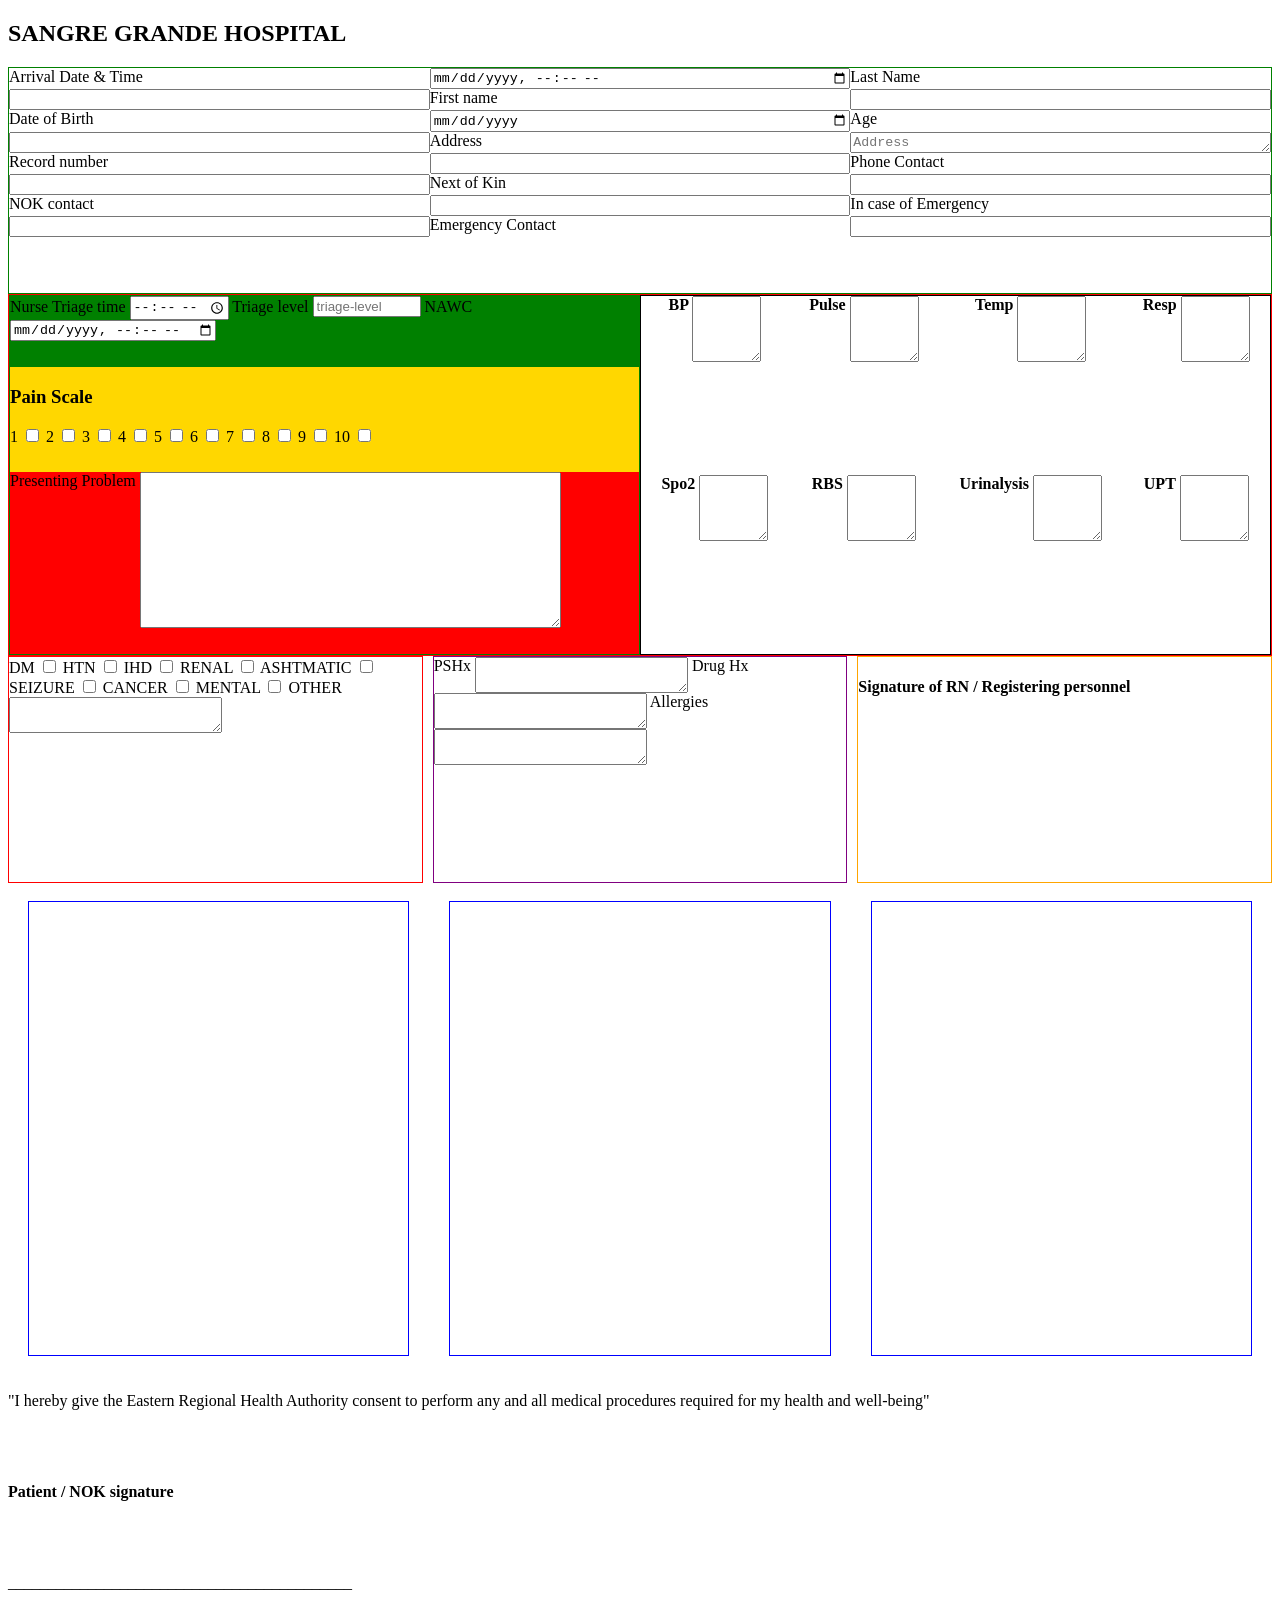
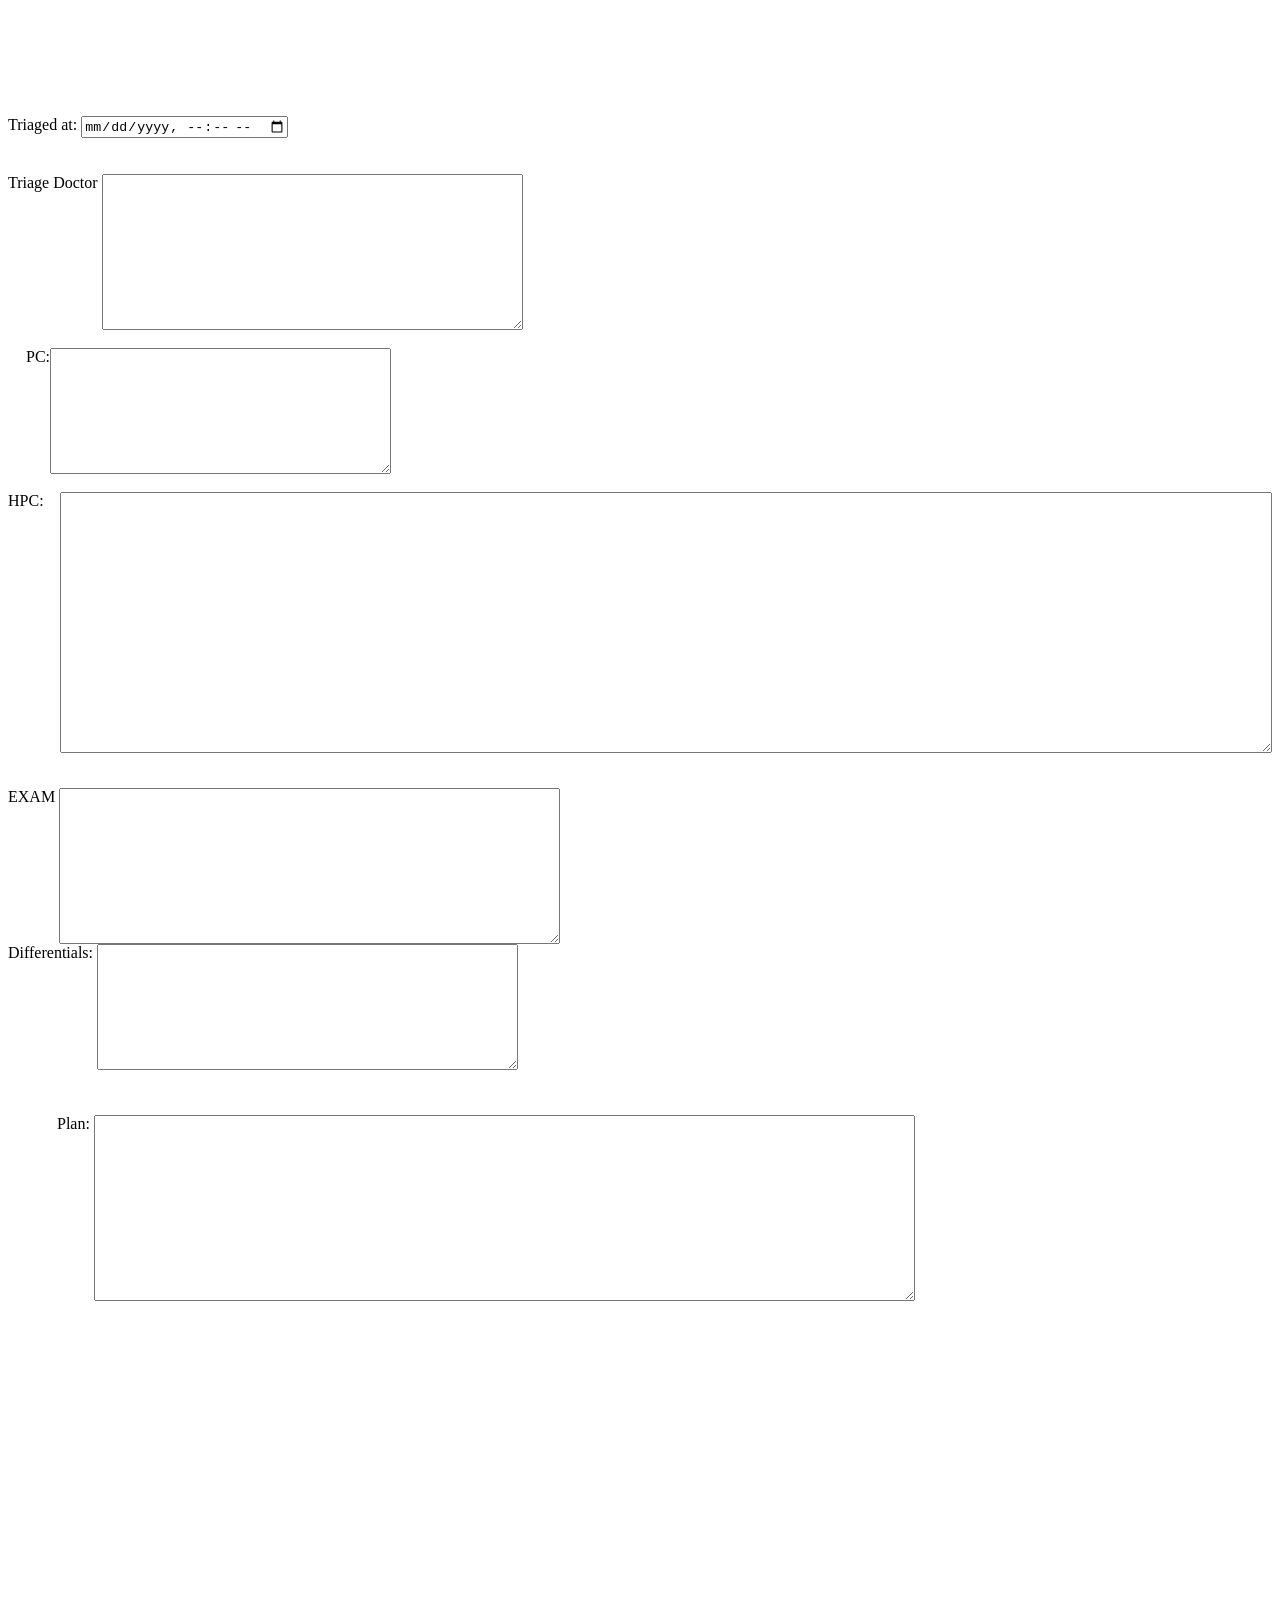
<file: index.html>
<!DOCTYPE html>
<html lang="en">
<head>
    <meta charset="UTF-8">
    <title>Title</title>
  <link rel="stylesheet" href="./style.css">
</head>
<body>
<article>
  <!------------------------------------------------------demographic info------------------------------------------->
 <h2>SANGRE GRANDE HOSPITAL</h2>
    <section class="demographics">
        <form action="" class="demographics-form">
            <label for="arrival-date">Arrival Date & Time</label>
            <input type="datetime-local" name="arrival-date" id="arrival-date" placeholder="arrival-date" required>

            <label for="last-name">Last Name</label>
            <input type="text" name="last-name" id="last-name" required>

            <label for="first-name">First name</label>
            <input type="text" name="first-name" id="first-name"  required>

            <label for="date of birth">Date of Birth</label>
            <input type="date" name="date of birth" id="date of birth" required>

            <label for="age">Age</label>
            <input type="number" name="age" id="age" required>

            <label for="address">Address</label>
            <textarea name="address" id="address" cols="50" rows="1" placeholder="Address"></textarea>

            <label for="record-number">Record number</label>
            <input type="number" name="record-number" id="record-number" required>

            <label for="phone-contact">Phone Contact</label>
            <input type="number" name="phone-contact" id="phone-contact" required>

            <label for="next-of-kin">Next of Kin</label>
            <input type="text" name="next-of-kin" id="next-of-kin" required>

            <label for="NOK-contact">NOK contact</label>
            <input type="number" name="NOK-contact" id="NOK-contact" required>

             <label for="emergency">In case of Emergency</label>
            <input type="text" name="emergency" id="emergency" required>

             <label for="emergency-contact">Emergency Contact</label>
            <input type="number" name="emergency-contact" id="emergency-contact" required>
        </form>
    </section>
</article>

<!------------------------------------------nurse triage--------------------------------------------------------------->

<section class="nurse-triage" >
  <section class="triage-entry" >
      <div class="triage-complaint" >
        <div class="triage-level">
          <form action="">
            <label for="nurse-triage-time">Nurse Triage time</label>
            <input type="time" name="nurse-triage-time" id="nurse-triage-time" placeholder="nurse-triage-time" required>

            <label for="triage-level">Triage level</label>
            <input type="number" name="triage-level" id="triage-level" placeholder="triage-level" max="5" min="1" style="width: 100px">

            <label for="NAWC">NAWC</label>
            <input type="datetime-local" id="NAWC" name="NAWC" placeholder="NAWC" >
          </form>
        </div>
        <div class="pain-scale">
          <form action="">
            <h3>Pain Scale</h3>
            <label for="pain-scale-1">1</label>
            <input type="checkbox" id="pain-scale-1" name="pain-scale" required>
            <label for="pain-scale-2">2</label>
            <input type="checkbox" id="pain-scale-2" name="pain-scale" required>
            <label for="pain-scale-3">3</label>
            <input type="checkbox" id="pain-scale-3" name="pain-scale" required>
            <label for="pain-scale-4">4</label>
            <input type="checkbox" id="pain-scale-4" name="pain-scale" required>
            <label for="pain-scale-5">5</label>
            <input type="checkbox" id="pain-scale-5" name="pain-scale" required>
            <label for="pain-scale-6">6</label>
            <input type="checkbox" id="pain-scale-6" name="pain-scale" required>
            <label for="pain-scale-7">7</label>
            <input type="checkbox" id="pain-scale-7" name="pain-scale" required>
            <label for="pain-scale-8">8</label>
            <input type="checkbox" id="pain-scale-8" name="pain-scale" required>
            <label for="pain-scale-9">9</label>
            <input type="checkbox" id="pain-scale-9" name="pain-scale" required>
            <label for="pain-scale-10">10</label>
            <input type="checkbox" id="pain-scale-10" name="pain-scale" required>
          </form>
        </div>
        <div class="initial-complaint">
          <form action="">
            <label for="presenting-problem">Presenting Problem</label>
            <textarea name="presenting-problem" id="presenting-problem" cols="50" rows="10"></textarea>
          </form>
        </div>
      </div>
<!-----------------------------------------------------------vitals---------------------------------------------------->

      <article class="vitals" >
        <div class="BP">
          <form action="">
            <label for="bloodpressure">BP</label>
            <textarea name="bp" id="bloodpressure" cols="6" rows="4"></textarea>
          </form>
        </div>
        <div class="Pulse">
          <form action="">
            <label for="pulse">Pulse</label>
            <textarea name="bp" id="pulse" cols="6" rows="4"></textarea>
          </form>
        </div>
        <div class="temp">
          <form action="">
            <label for="temp">Temp</label>
            <textarea name="bp" id="temp" cols="6" rows="4"></textarea>
          </form>
        </div>
        <div class="resp">
          <form action="">
            <label for="resp">Resp</label>
            <textarea name="bp" id="resp" cols="6" rows="4"></textarea>
          </form>
        </div>
        <div class="Spo2">
          <form action="">
            <label for="oxygen">Spo2</label>
            <textarea name="bp" id="oxygen" cols="6" rows="4"></textarea>
          </form>
        </div>
        <div class="RBS">
          <form action="">
            <label for="rbs">RBS</label>
            <textarea name="bp" id="rbs" cols="6" rows="4"></textarea>
          </form>
        </div>
        <div class="Urinalysis">
          <form action="">
            <label for="urine">Urinalysis</label>
            <textarea name="bp" id="urine" cols="6" rows="4"></textarea>
          </form>
        </div>
        <div class="UPT">
          <form action="">
            <label for="upt">UPT</label>
            <textarea name="bp" id="upt" cols="6" rows="4"></textarea>
          </form>
        </div>
      </article>
  </section>
<!-------------------------------------------------medical background-------------------------------------------------->
  <section class="medical-background" >
      <article class="part1">
        <form action="">
          <label for="diabetic">DM</label>
          <input type="checkbox" id="diabetic" name="pain-scale">

          <label for="hypertension">HTN</label>
          <input type="checkbox" id="hypertension" name="hypertension">

          <label for="ischemic heart disease">IHD</label>
          <input type="checkbox" id="ischemic heart disease" name="ischemic heart disease">

          <label for="renal">RENAL</label>
          <input type="checkbox" id="renal" name="renal">

          <label for="asthmatic">ASHTMATIC</label>
          <input type="checkbox" id="asthmatic" name="asthmatic">

          <label for="seizure">SEIZURE</label>
          <input type="checkbox" id="seizure" name="seizure">

          <label for="cancer">CANCER</label>
          <input type="checkbox" id="cancer" name="cancer">

          <label for="mental">MENTAL</label>
          <input type="checkbox" id="mental" name="mental">

          <label for="other">OTHER</label>
          <textarea name="other" id="other" cols=24 rows="2"></textarea>
        </form>

      </article>
      <article class="part2">
        <form action="">

          <label for="past-surgical">PSHx</label>
          <textarea name="past-surgical" id="past-surgical" cols=24 rows="2" required></textarea>

          <label for="Drug-Hx">Drug Hx</label>
          <textarea name="Drug-Hx" id="Drug-Hx" cols=24 rows="2" required></textarea>

          <label for="Allergies">Allergies</label>
          <textarea name="Allergies" id="Allergies" cols=24 rows="2" required></textarea>
        </form>

      </article>
      <article class="part3">
        <h4>Signature of RN / Registering personnel</h4>
      </article>
  </section>

  <section class="screening">
    <article class="questions-section-1"></article>
    <article class="questions-section-2"></article>
    <article class="questions-section-3"></article>
  </section>




  <section class="consent">
    <p>"I hereby give the Eastern Regional Health Authority consent to perform any and all medical procedures required for my health and well-being"</p>
    <br>
    <br>
    <h4>Patient / NOK signature</h4>
    <br>
    <br>
    <p>___________________________________________</p>
  </section>
</section>

<!------------------------------------------------triage doctor entry---------------------------------------------->
<br><br><br><br><br><br>
    <section>
        <form action="">
            <label for="triage-time">Triaged at:</label>
            <input type="datetime-local" name="triage-time" id="triage-time" placeholder="triage-time" required>
        </form>
        <br><br>
        <form action="">
            <label for="triage-doctor">Triage Doctor</label>
            <textarea name="triage-doctor" id="triage-doctor" cols="50" rows="10"></textarea>
        </form>
    </section>

    <!----------------------------------------------------------history------------------------------------------------>

    <section class="history" >
        <form action="">
            <div class="pc">
                <label for="PC">PC:</label>
                <textarea name="text" id="PC" rows="8" cols="40"></textarea>
            </div>

            <div class="hpc">
                <label for="history">HPC:</label>
            <textarea name="text" id="history" rows="17" cols="150"></textarea>
            </div>
        </form>
    </section>

    <section>
        <div>
            <form action="">
                <label for="exam">EXAM</label>
                <textarea name="exam" id="exam" cols="60" rows="10"></textarea>
            </form>
        </div>
    </section>
    <section class="diagnosis">
        <section class="ddx">
            <form action="">
                <label for="differentials">Differentials:</label>
                <textarea id="differentials" name="differentials" rows="8" cols="50" required ></textarea>
            </form>
        </section>

        <!-----------------------------------------------------plan---------------------------------------------------->

        <section class="Plan" >
            <form action="">
                <label for="plan">Plan:</label>
                <textarea id="plan" name="plan" rows="12" cols="100" required ></textarea>
            </form>
        </section>
        <section class="disposition" ></section>
        <section class="handover" ></section>
        <section class="discharge" ></section>
        <section class="instructions" ></section>
    </section>
</body>
</html>
</file>
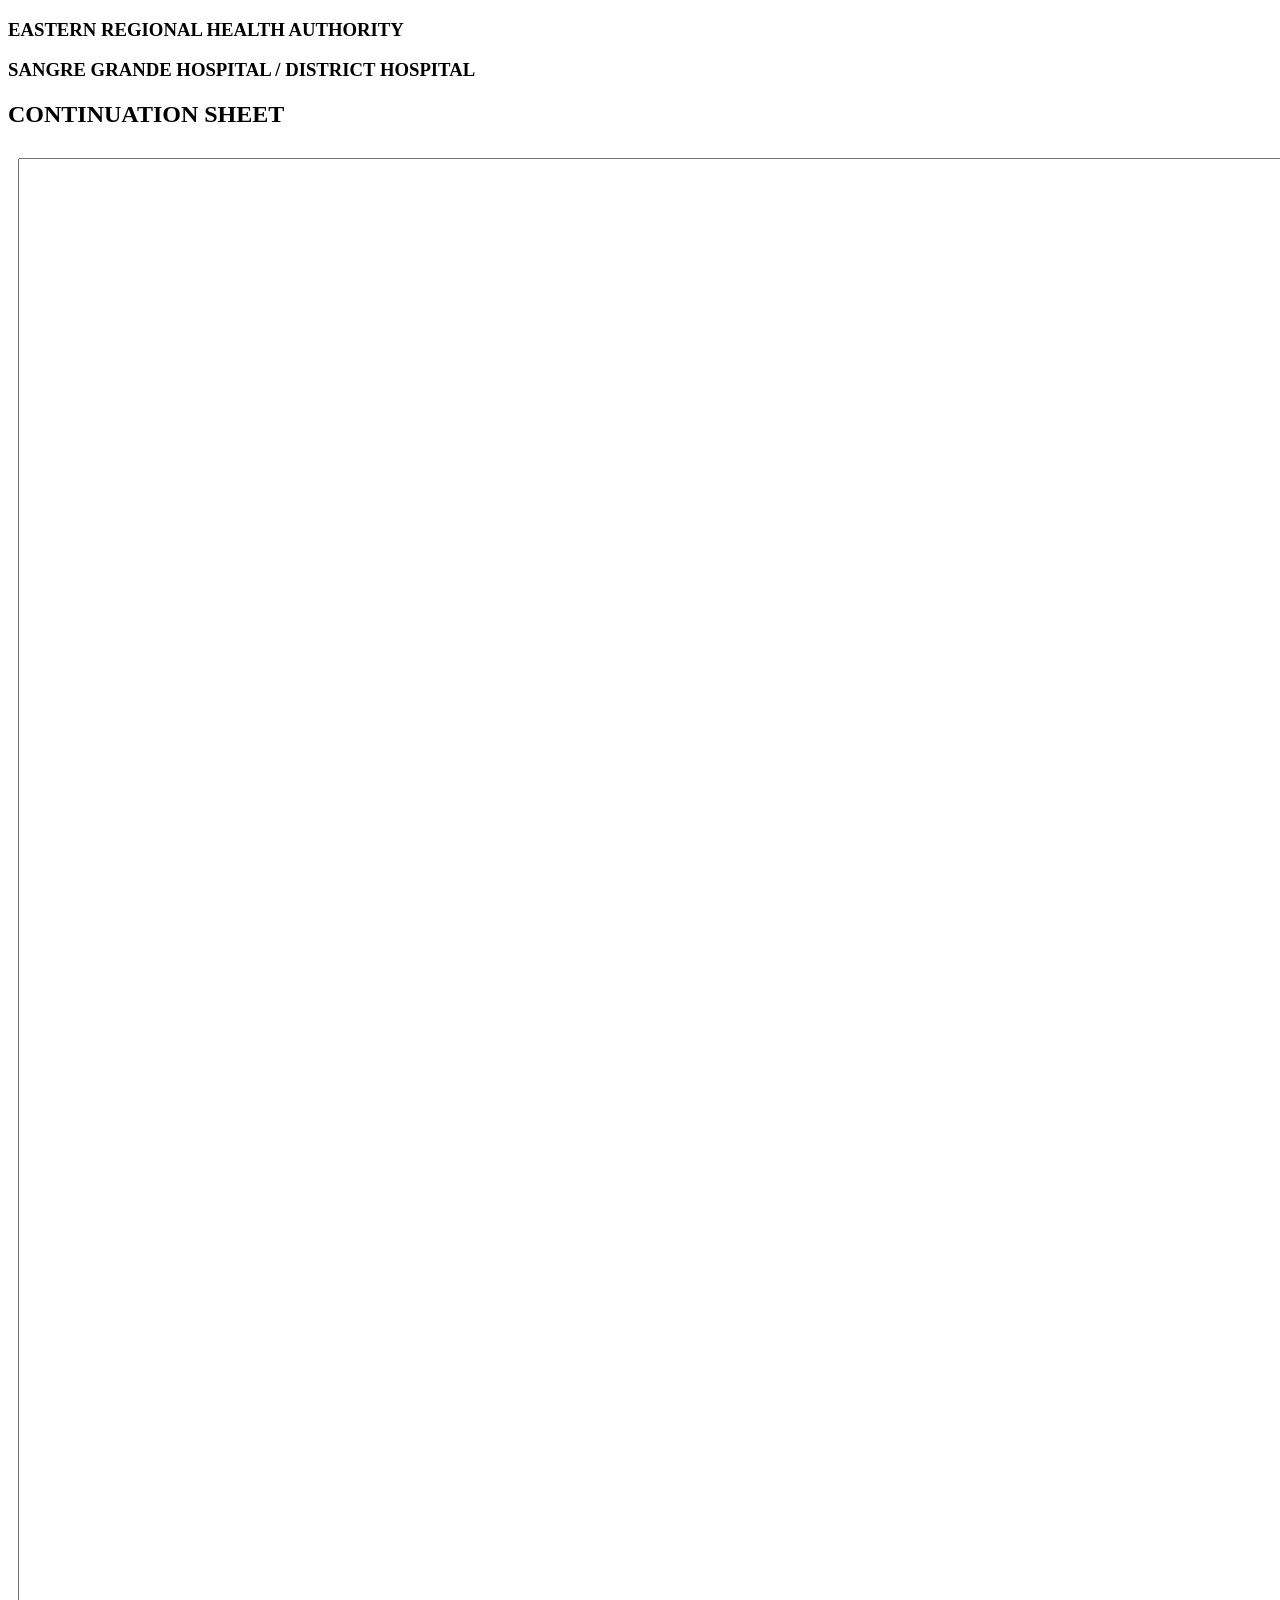
<file: continuation sheet.html>
<!DOCTYPE html>
<html lang="en">
<head>
    <meta charset="UTF-8">
    <title>Title</title>
</head>
<body>

 <h3 class="ERHA" >EASTERN REGIONAL HEALTH AUTHORITY</h3>
 <h3 class="SGH" >SANGRE GRANDE HOSPITAL / DISTRICT HOSPITAL</h3>
<section>
    <h2>CONTINUATION SHEET</h2>
    <form action="">
        <label for="continuation-sheet"></label>
        <textarea name="continuation-sheet" id="continuation-sheet" cols="170" rows="100" style="margin: 10px;"></textarea>
    </form>
</section>
</body>
</html>
</file>
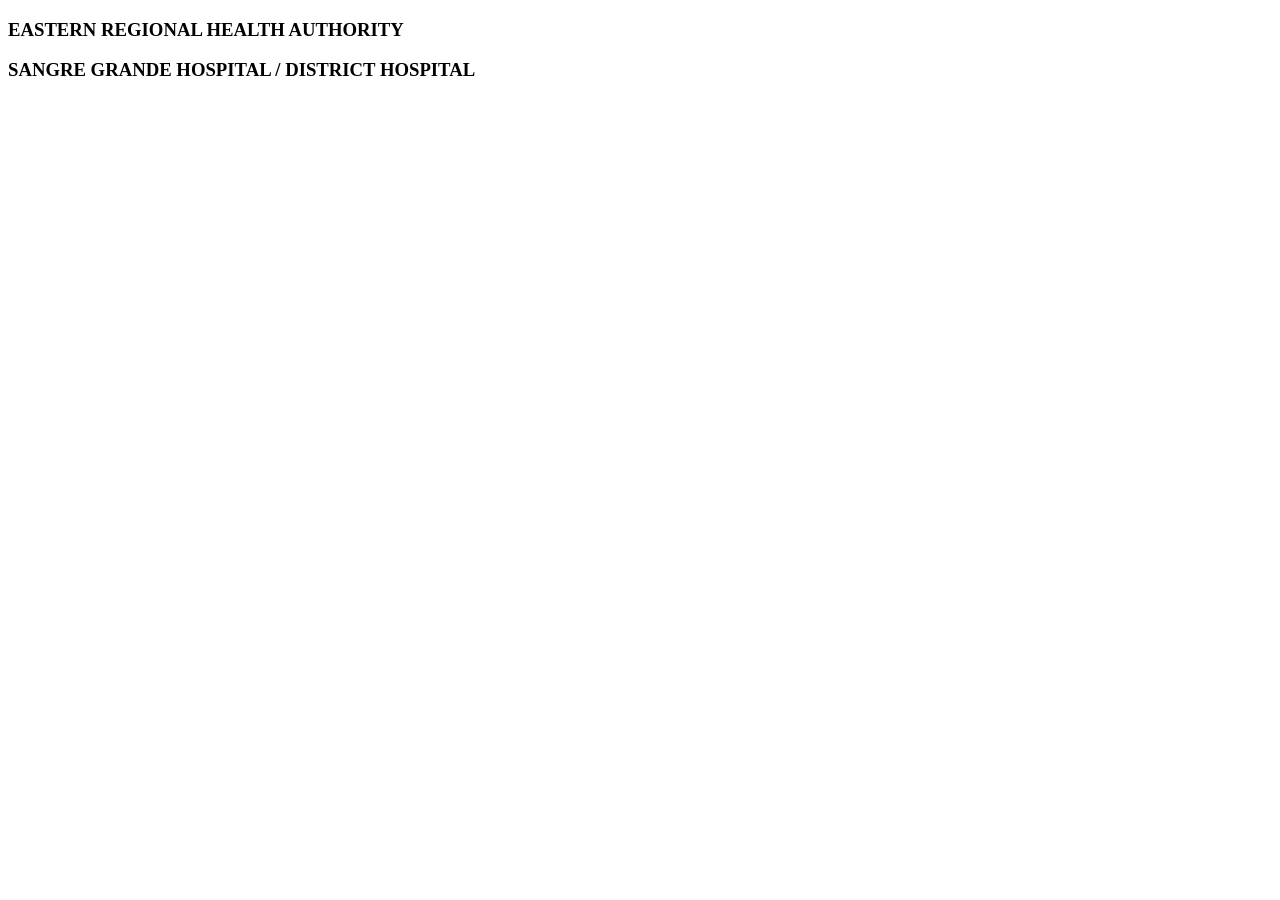
<file: labs.html>
<!DOCTYPE html>
<html lang="en">
<head>
    <meta charset="UTF-8">
    <title>Title</title>
</head>
<body>

 <h3 class="ERHA" >EASTERN REGIONAL HEALTH AUTHORITY</h3>
 <h3 class="SGH" >SANGRE GRANDE HOSPITAL / DISTRICT HOSPITAL</h3>

</body>
</html>
</file>
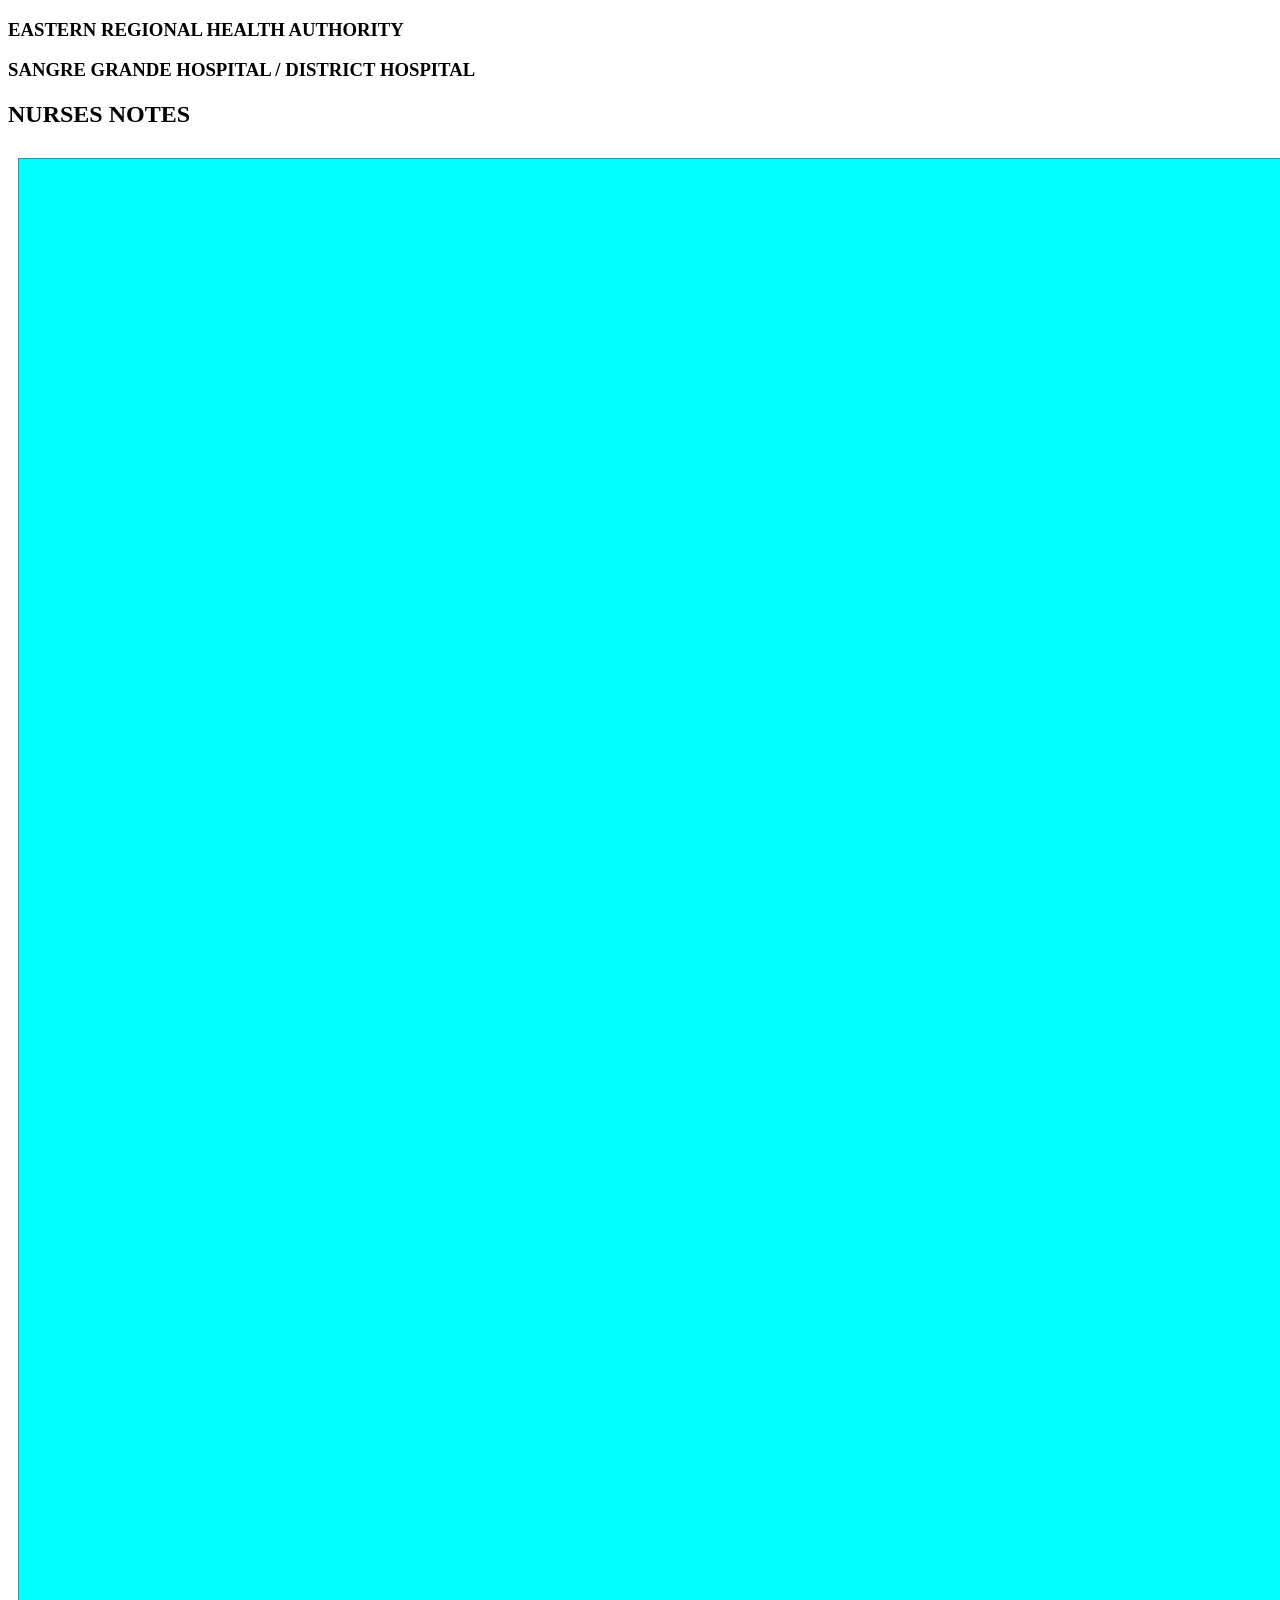
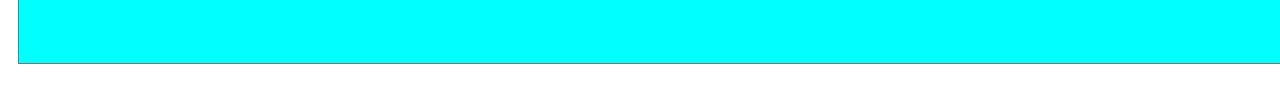
<file: nurses-notes.html>
<!DOCTYPE html>
<html lang="en">
<head>
    <meta charset="UTF-8">
    <title>Title</title>
</head>
<body>
 <h3 class="ERHA" >EASTERN REGIONAL HEALTH AUTHORITY</h3>
 <h3 class="SGH" >SANGRE GRANDE HOSPITAL / DISTRICT HOSPITAL</h3>
<section>
    <h2>NURSES NOTES</h2>
    <form action="">
        <label for="nurses-notes"></label>
        <textarea name="nurses-notes" id="nurses-notes" cols="170" rows="100" style="margin: 10px; background-color: aqua"></textarea>
    </form>
</section>
</body>
</html>
</file>
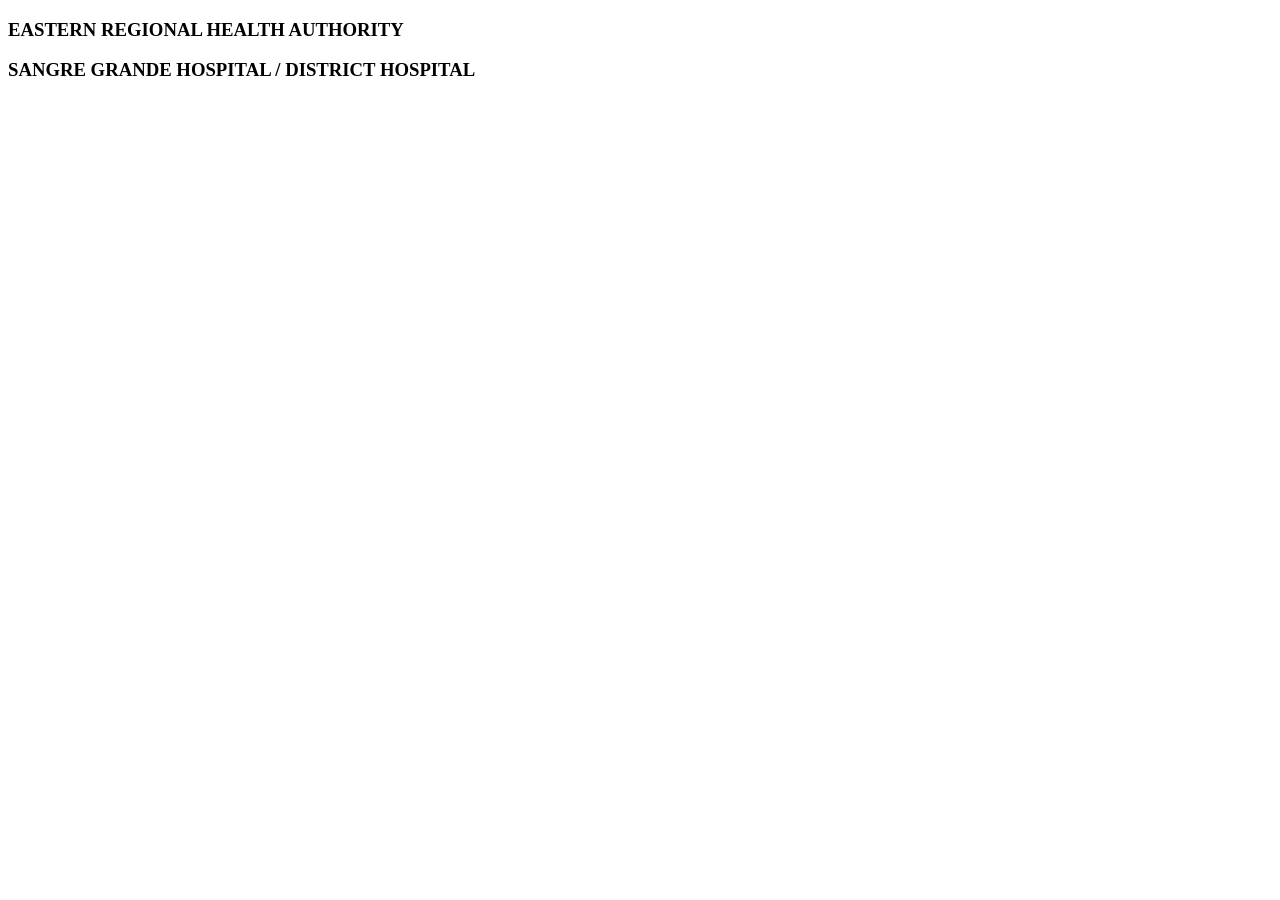
<file: radiology.html>
<!DOCTYPE html>
<html lang="en">
<head>
    <meta charset="UTF-8">
    <title>Title</title>
</head>
<body>

 <h3 class="ERHA" >EASTERN REGIONAL HEALTH AUTHORITY</h3>
 <h3 class="SGH" >SANGRE GRANDE HOSPITAL / DISTRICT HOSPITAL</h3>


</body>
</html>
</file>
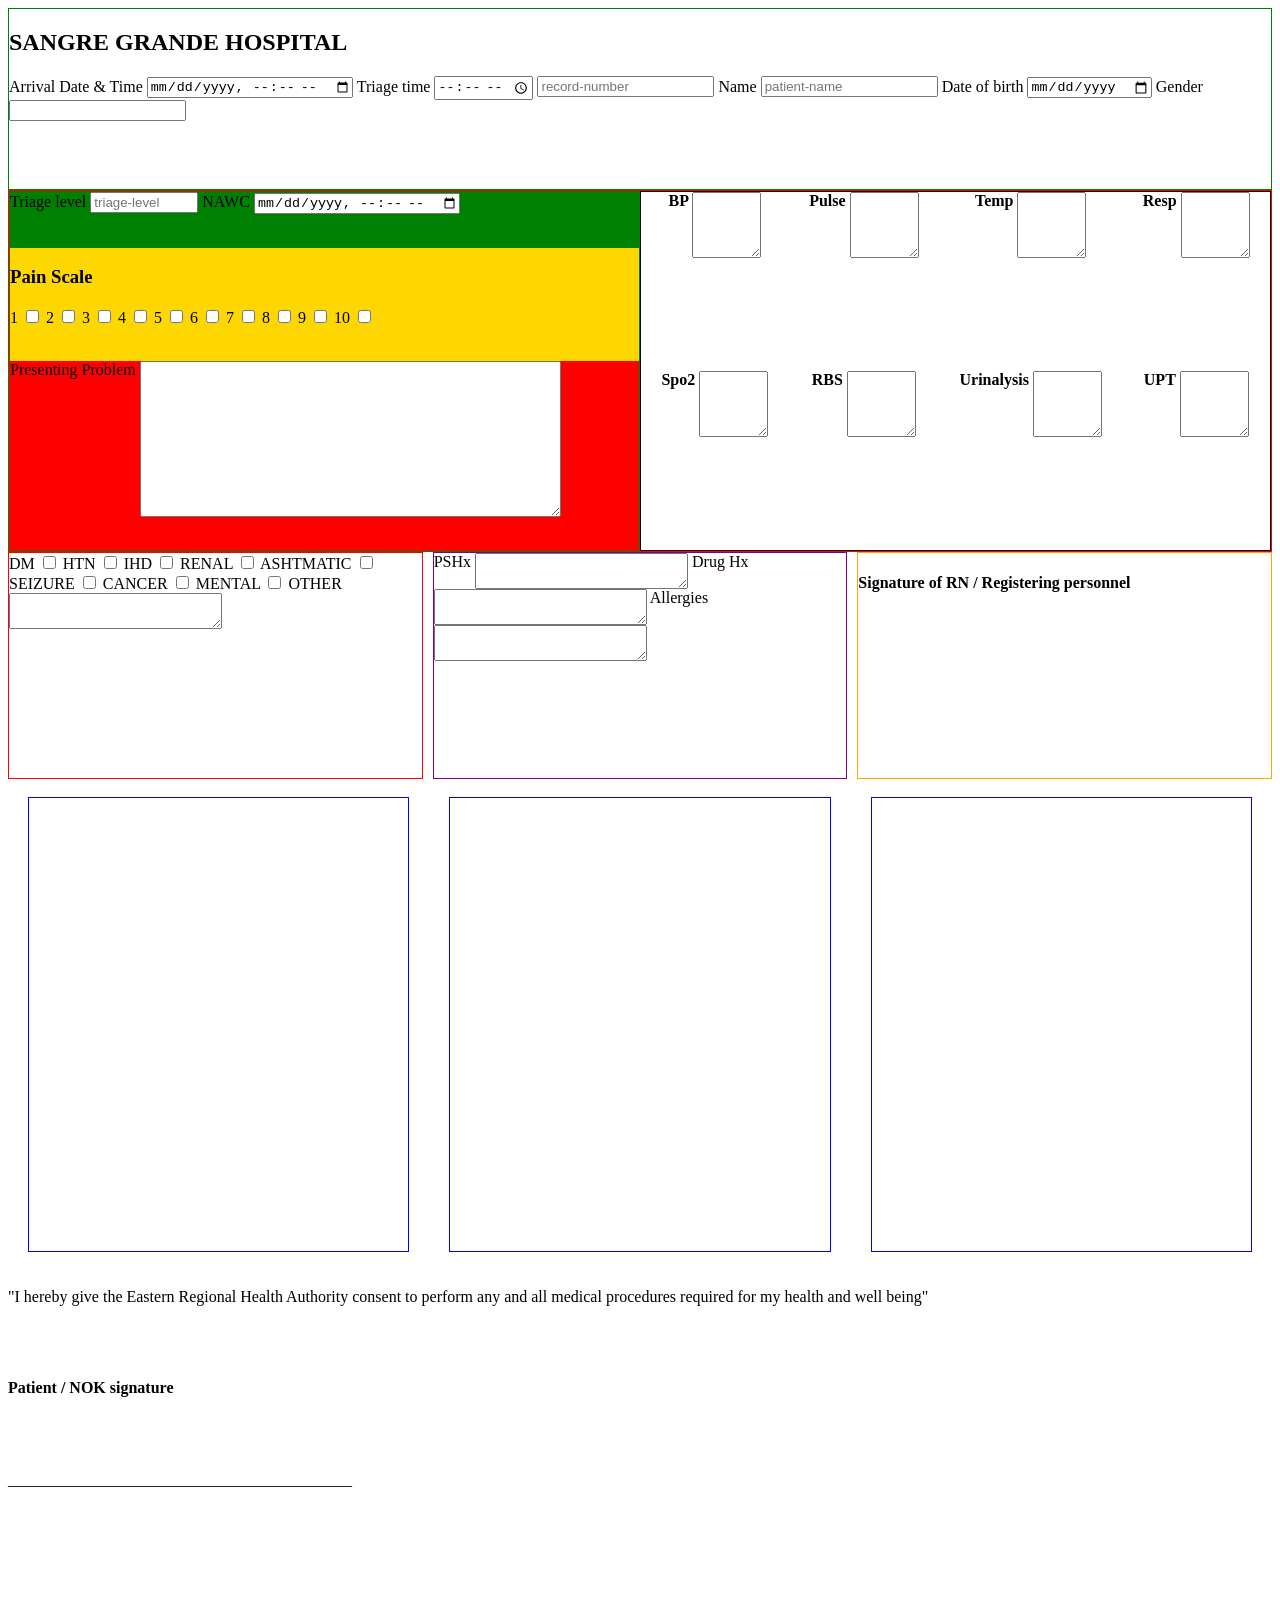
<file: triage.html>
<!DOCTYPE html>
<html lang="en">
<head>
    <meta charset="UTF-8">
    <title>Intergrative Patient Register</title>
    <link rel="stylesheet" href="./style.css">
</head>
<body>
<section class="nurse-triage" >
  <div class="header" >
    <h2>SANGRE GRANDE HOSPITAL</h2>

    <form action="">
      <label for="arrival-date">Arrival Date & Time</label>
      <input type="datetime-local" name="arrival-date" id="arrival-date" placeholder="arrival-date" required>

      <label for="triage-time">Triage time</label>
      <input type="time" name="triage-time" id="triage-time" placeholder="triage-time" required>

      <label for="record-number"></label>
      <input type="number" name="record-number" id="record-number" placeholder="record-number" required>

      <label for="patient-name">Name</label>
      <input type="text" name="patient-name" id="patient-name" placeholder="patient-name" required>

      <label for="date">Date of birth</label>
      <input type="date" name="date-of-birth" id="date" required>

      <label for="gender">Gender</label>
      <input typeof="gender" name="gender"  id="gender" required>


    </form>
  </div>
  <section class="triage-entry" >
      <div class="triage-complaint" >
        <div class="triage-level">
          <form action="">
            <label for="triage-level">Triage level</label>
            <input type="number" name="triage-level" id="triage-level" placeholder="triage-level" max="5" min="1" style="width: 100px">

            <label for="NAWC">NAWC</label>
            <input type="datetime-local" id="NAWC" name="NAWC" placeholder="NAWC" >
          </form>
        </div>
        <div class="pain-scale">
          <form action="">
            <h3>Pain Scale</h3>
            <label for="pain-scale-1">1</label>
            <input type="checkbox" id="pain-scale-1" name="pain-scale" required>
            <label for="pain-scale-2">2</label>
            <input type="checkbox" id="pain-scale-2" name="pain-scale" required>
            <label for="pain-scale-3">3</label>
            <input type="checkbox" id="pain-scale-3" name="pain-scale" required>
            <label for="pain-scale-4">4</label>
            <input type="checkbox" id="pain-scale-4" name="pain-scale" required>
            <label for="pain-scale-5">5</label>
            <input type="checkbox" id="pain-scale-5" name="pain-scale" required>
            <label for="pain-scale-6">6</label>
            <input type="checkbox" id="pain-scale-6" name="pain-scale" required>
            <label for="pain-scale-7">7</label>
            <input type="checkbox" id="pain-scale-7" name="pain-scale" required>
            <label for="pain-scale-8">8</label>
            <input type="checkbox" id="pain-scale-8" name="pain-scale" required>
            <label for="pain-scale-9">9</label>
            <input type="checkbox" id="pain-scale-9" name="pain-scale" required>
            <label for="pain-scale-10">10</label>
            <input type="checkbox" id="pain-scale-10" name="pain-scale" required>
          </form>
        </div>
        <div class="initial-complaint">
          <form action="">
            <label for="presenting-problem">Presenting Problem</label>
            <textarea name="presenting-problem" id="presenting-problem" cols="50" rows="10"></textarea>
          </form>
        </div>
      </div>

      <article class="vitals" >
        <div class="BP">
          <form action="">
            <label for="bloodpressure">BP</label>
            <textarea name="bp" id="bloodpressure" cols="6" rows="4"></textarea>
          </form>
        </div>
        <div class="Pulse">
          <form action="">
            <label for="pulse">Pulse</label>
            <textarea name="bp" id="pulse" cols="6" rows="4"></textarea>
          </form>
        </div>
        <div class="temp">
          <form action="">
            <label for="temp">Temp</label>
            <textarea name="bp" id="temp" cols="6" rows="4"></textarea>
          </form>
        </div>
        <div class="resp">
          <form action="">
            <label for="resp">Resp</label>
            <textarea name="bp" id="resp" cols="6" rows="4"></textarea>
          </form>
        </div>
        <div class="Spo2">
          <form action="">
            <label for="oxygen">Spo2</label>
            <textarea name="bp" id="oxygen" cols="6" rows="4"></textarea>
          </form>
        </div>
        <div class="RBS">
          <form action="">
            <label for="rbs">RBS</label>
            <textarea name="bp" id="rbs" cols="6" rows="4"></textarea>
          </form>
        </div>
        <div class="Urinalysis">
          <form action="">
            <label for="urine">Urinalysis</label>
            <textarea name="bp" id="urine" cols="6" rows="4"></textarea>
          </form>
        </div>
        <div class="UPT">
          <form action="">
            <label for="upt">UPT</label>
            <textarea name="bp" id="upt" cols="6" rows="4"></textarea>
          </form>
        </div>
      </article>

  </section>

  <section class="medical-background" >
      <article class="part1">
        <form action="">
          <label for="diabetic">DM</label>
          <input type="checkbox" id="diabetic" name="pain-scale">

          <label for="hypertension">HTN</label>
          <input type="checkbox" id="hypertension" name="hypertension">

          <label for="ischemic heart disease">IHD</label>
          <input type="checkbox" id="ischemic heart disease" name="ischemic heart disease">

          <label for="renal">RENAL</label>
          <input type="checkbox" id="renal" name="renal">

          <label for="asthmatic">ASHTMATIC</label>
          <input type="checkbox" id="asthmatic" name="asthmatic">

          <label for="seizure">SEIZURE</label>
          <input type="checkbox" id="seizure" name="seizure">

          <label for="cancer">CANCER</label>
          <input type="checkbox" id="cancer" name="cancer">

          <label for="mental">MENTAL</label>
          <input type="checkbox" id="mental" name="mental">

          <label for="other">OTHER</label>
          <textarea name="other" id="other" cols=24 rows="2"></textarea>
        </form>

      </article>
      <article class="part2">
        <form action="">

          <label for="past-surgical">PSHx</label>
          <textarea name="past-surgical" id="past-surgical" cols=24 rows="2" required></textarea>

          <label for="Drug-Hx">Drug Hx</label>
          <textarea name="Drug-Hx" id="Drug-Hx" cols=24 rows="2" required></textarea>

          <label for="Allergies">Allergies</label>
          <textarea name="Allergies" id="Allergies" cols=24 rows="2" required></textarea>
        </form>

      </article>
      <article class="part3">
        <h4>Signature of RN / Registering personnel</h4>
      </article>
  </section>

  <section class="screening">
    <article class="questions-section-1"></article>
    <article class="questions-section-2"></article>
    <article class="questions-section-3"></article>
  </section>




  <section class="consent">
    <p>"I hereby give the Eastern Regional Health Authority consent to perform any and all medical procedures required for my health and well being"</p>
    <br>
    <br>
    <h4>Patient / NOK signature</h4>
    <br>
    <br>
    <p>___________________________________________</p>
  </section>
</section>


</body>
</html>
</file>
<file: style.css>
body{
    height: 500vh;
}

.container{
    display: grid;
    grid-template-rows: repeat(1, 1fr);
    gap: 2rem;
}

.ERHA, .SGH{
    text-align: center;
}

.erha{
    height: 25vh;
    border: 1px solid red;
}

.demographics{
    height: 25vh;
    border: 1px solid green;
    gap: 2rem;
}

.demographics-form{
    display: grid;
    grid-template-rows: repeat(4, 1fr);
    grid-template-columns: repeat(3,1fr);
}


.history{
    height: 50vh;
    gap: 5rem;
}

.pc{
    display: flex;
    justify-content: left;
    margin: 0.5rem;
    padding: 10px;
}

.hpc{
    display: flex;
    justify-content: left;
    gap: 1rem;
}

.exam{

}

.diagnosis{
    height: 89vh;
    display: grid;
    grid-template-rows: repeat(6, 1fr);
    gap: 2rem;
}

.ddx{
    height: 10vh;
    display: flex;
    justify-content: left;
}

.Plan{
    display: flex;
    justify-content: left;
    gap: 5rem;
    padding: 49px;
}

/******************************************************************/

.nurse-triage{
    display: grid;
    grid-template-rows: repeat(1, 1fr);
}

.header{
    height: 20vh;
    border: 1px solid green;
}

.triage-entry{
    display: grid;
    grid-template-columns: 1fr 1fr;
    height: 40vh;
    border: 1px solid red;
}

.triage-complaint{
    display: grid;
    grid-template-rows: repeat(3, 1fr);
    width: auto;
    border: 1px solid green;
    grid-template:
"triage-level"
"pain-scale"
"initial-complaint";
}

.vitals{
    display: grid;
    grid-template-columns: repeat(4, 1fr);
    grid-template-rows: repeat(2, 1fr);
    width: auto;
    font-weight: bold;
    text-align: center;
    border: 1px solid black;
    grid-template:
"BP Pulse resp temp"
"Spo2 RBS Urinalysis UPT";
}


.triage-level{
    grid-area: triage-level;
    background-color: green;
}

.pain-scale{
    grid-area: pain-scale;
    background-color: gold;
}

.initial-complaint{
    grid-area: initial-complaint;
    background-color: red;
}


textarea {
  vertical-align: top; /* You can also use 'middle' if preferred */
}

.medical-background{
    display: grid;
    grid-template-rows: repeat(1, 1fr);
    grid-template-columns: repeat(3, 1fr);
    height:25vh;
    gap: 10px;
}
.box-medical-background{
    border: 1px solid blue;

}

.part1{
    border: 1px solid red;
    height:25vh;
}
.part2{
    border: 1px solid purple;
    height:25vh;
}
.part3{
    border: 1px solid orange;
    height:25vh;
}


.screening{
    display: grid;
    grid-template-rows: repeat(1, 1fr);
    grid-template-columns: repeat(3, 1fr);
    height:55vh;
}

.questions-section-1, .questions-section-2, .questions-section-3{
    border: 1px solid blue;
    margin: 20px;
}
</file>
